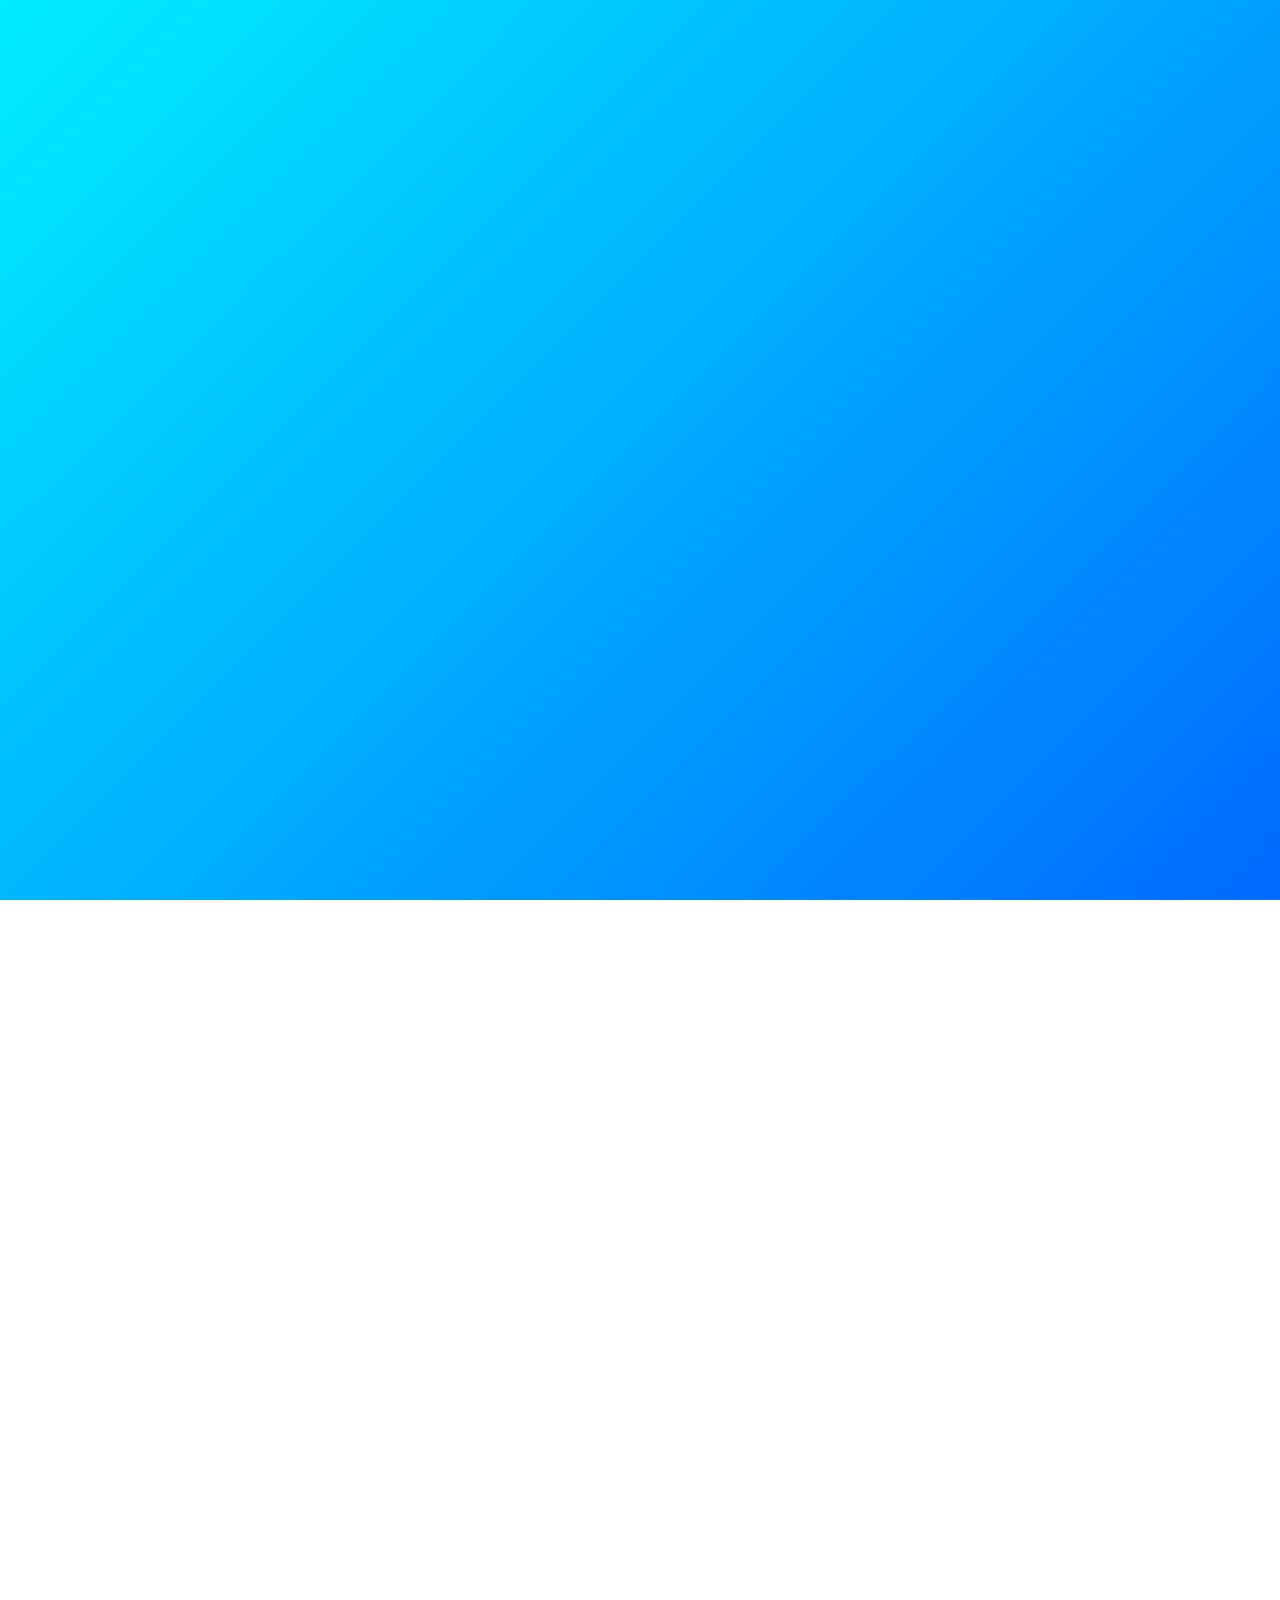
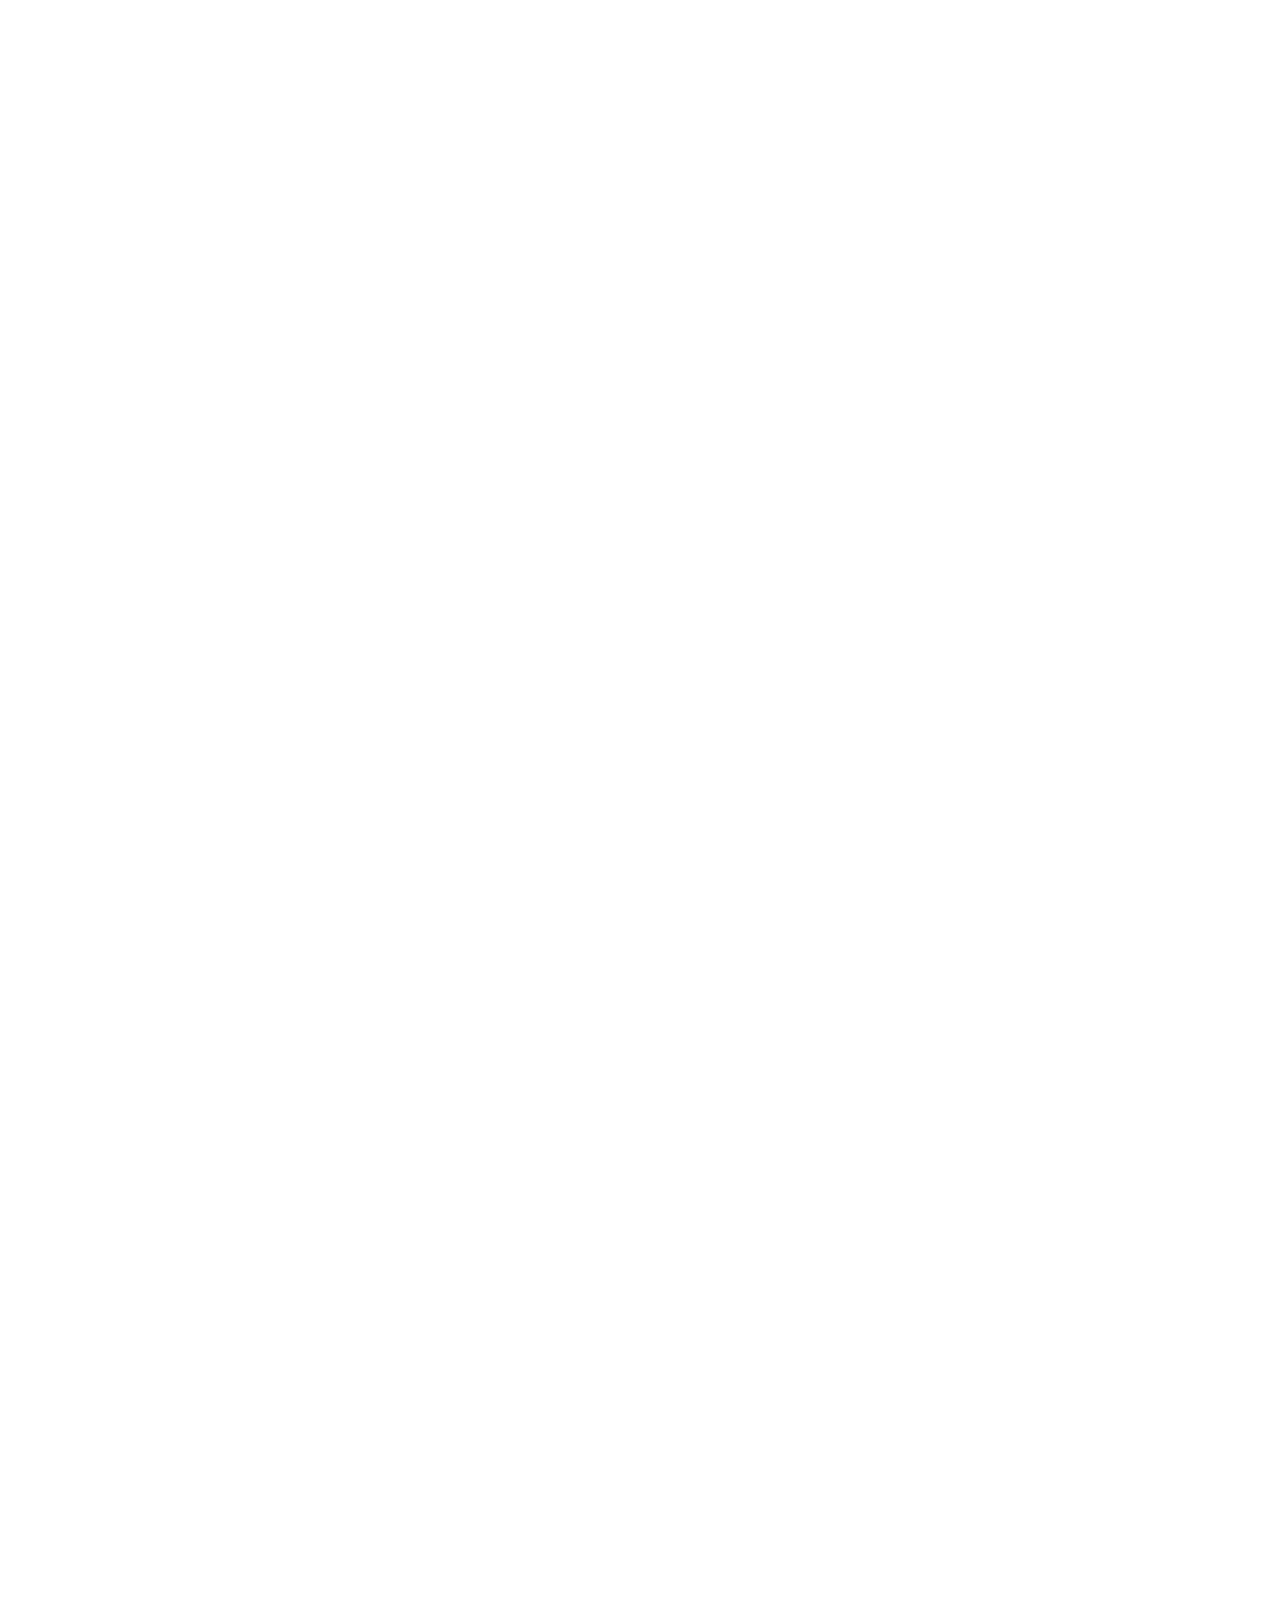
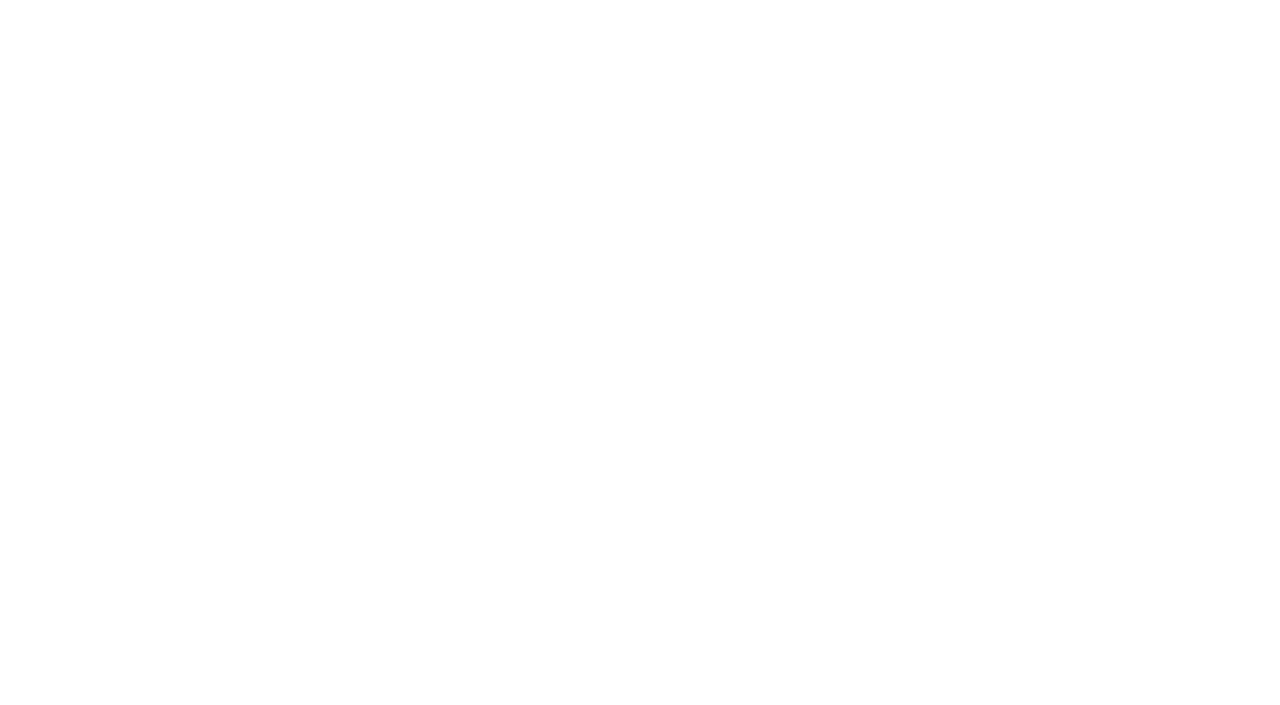
<file: index.html>
<!DOCTYPE html>
<html lang="en">
<head> 
    <meta charset="UTF-8">
    <meta name="viewport" content="width=device-width, initial-scale=1.0">
    <title>SagaForge - Play HTML5 Games Online With Ease!</title>
    <style>
/* width */
::-webkit-scrollbar {
  width: 13px;
  height: 13px;
}

/* Track */
::-webkit-scrollbar-track {
  box-shadow: inset 0 0 8px #333;
  background: rgba(0,0,0,0.3);
}
 
/* Handle */
::-webkit-scrollbar-thumb {
  background: #aaa;
  box-shadow: inset 0 0 8px #333;
}

/* Handle on hover */
::-webkit-scrollbar-thumb:hover {
  background: #bbb; 
}
</style>
    <style>
        body {
            margin: 0;
            overflow: hidden;
      		display: none; /* Hide the page until the audio is ready */
        }
        .intro {
            position: absolute;
            top: 0;
            left: 0;
            width: 100%;
            height: 100%;
            background: linear-gradient(135deg, #00eeff, #006aff);
            color: white;
            display: flex;
      		flex-direction: column;
            justify-content: center;
            align-items: center;
            animation: fadeOut 2s 3.8s forwards;
      		z-index: 10;
        }
      	.intro #introimg1 {
      		opacity: 0;
      		animation: fadePopIn 1s 0.3s forwards;
      	}
      	.intro #introimg2 {
      		opacity: 0;
      		animation: fadePopIn2 0.85s 1.5s forwards;
      	}
        @keyframes fadePopIn {
            0% { opacity: 0; transform: scale(2); }
            100% { opacity: 1; transform: scale(1); }
        }
      	@keyframes fadePopIn2 {
            0% { opacity: 0; transform: scale(2) translateX(0px); }
            100% { opacity: 1; transform: scale(1) translateX(30px); }
        }
        @keyframes fadeOut {
            0% { opacity: 1; }
            100% { opacity: 0; display: none; }
        }
      	toolbar {
      		background: linear-gradient(to bottom, #f3f3f3, #e1e1e1);
            border-bottom: 1px solid #a1a1a1;
            box-shadow: inset 0 1px 0 #fff, 0 1px 2px rgba(0, 0, 0, 0.1);
            color: #333;
            font-family: Arial, sans-serif;
            font-size: 14px;
            text-shadow: 0 1px 0 #fff;
      		-webkit-user-select: none;
      		-ms-user-select: none;
      		user-select: none;
      		position: fixed;
      		width: 100%;
      		height: 30px;
      	}
      	toolbar button {
      		background: linear-gradient(to bottom, #f3f3f3, #e1e1e1);
            border: 1px solid #a1a1a1;
      		border-top: 0px none;
            border-bottom-left-radius: 5px;
      		border-bottom-right-radius: 5px;
            box-shadow: inset 0 1px 0 #fff, 0 1px 3px rgba(0, 0, 0, 0.3);
            color: #333;
            font-family: Arial, sans-serif;
            font-size: 17px;
            padding: 10px 50px;
            text-shadow: 0 1px 0 #fff;
      		-webkit-user-select: none;
      		-ms-user-select: none;
      		user-select: none;
      		font-weight: bold;
      	}
      	toolbar button:hover {
            background: linear-gradient(to bottom, #e1e1e1, #f3f3f3);
            cursor: pointer;
        }
        toolbar button:active {
            background: linear-gradient(to bottom, #d1d1d1, #e1e1e1);
            box-shadow: inset 0 1px 2px rgba(0, 0, 0, 0.2);
        }
      	toolbar li, toolbar div, toolbar center {
      		display: inline-block;
      		margin-left: 5px;
      		margin-right: 5px;
      	}
      	#searchtxt {
            width: 100%;
            max-width: 280px;
            padding: 2px;
            border: 1px solid #A9A9A9;
            border-radius: 2px;
            box-shadow: inset 0 1px 2px rgba(0, 0, 0, 0.1);
            font-family: Tahoma, sans-serif;
            font-size: 14px;
        }
        #searchtxt:focus {
            border-color: #555;
            box-shadow: 0 0 3px #777;
            outline: none;
        }
      	#main {
      		overflow-x: hidden;
      		overflow-y: auto;
      		margin-top: 30px;
      		height: calc(100% - 30px);
      		position: absolute;
      		z-index: 8;
      		width: 100%;
      	}
      	.window {
      		max-width: 700px;
      		width: 63%;
      		background: linear-gradient(to bottom, #f3f3f3, #e1e1e1);
            border: 1px solid #a1a1a1;
            border-radius: 5px;
            box-shadow: inset 0 1px 0 #fff, 0 1px 10px rgba(0, 0, 0, 0.3);
            color: #333;
            font-family: Arial, sans-serif;
            font-size: 14px;
            padding-bottom: 15px;
            text-shadow: 0 1px 0 #fff;
      		-webkit-user-select: none;
      		-ms-user-select: none;
      		user-select: none;
      		margin-bottom: 20px;
      	}
      	.window hr {
      		width: 90%;
      	}
	#maillink {
      		color: blue;
      	}
      	#maillink:hover {
      		color: DodgerBlue;
      	}
      	#maillink:active {
      		color: DarkBlue;
      	}
      	#logotxt {
      		text-decoration: none;
      		color: #333;
      	}
    </style>
</head>
<body>
<script src="https://www.sagaforge.ct.ws/2small.js"></script>
<link rel="stylesheet" href="https://www.sagaforge.ct.ws/bubble-layout.css">
<div id="gradient-bg"></div>
    <div class="intro">
    <audio id="sound" autoplay>
        <source src="https://sagaforge17.github.io/intro.mp3" type="audio/mpeg">
        Your browser does not support the audio element.
    </audio>

    <script>
        const audioElement = document.getElementById('sound');
        let refreshTimeout;

        // Wait for the audio to load completely
        audioElement.addEventListener('canplaythrough', () => {
            clearTimeout(refreshTimeout); // Cancel the refresh timeout
            document.body.style.display = 'block'; // Show the page
            audioElement.play(); // Ensure playback starts
        });

        // Set a timeout to refresh the page after 10 seconds if the audio is not loaded
        refreshTimeout = setTimeout(() => {
            location.reload(); // Refresh the page
        }, 1000); // Adjust the delay as needed (1 seconds in this case)

        // Handle errors gracefully
        audioElement.addEventListener('error', () => {
            alert('Error loading audio. Please try again later.');
            document.body.style.display = 'block'; // Show the page even if the audio fails
        });
    </script>
        <img id="introimg1" width="40%" src="https://sagaforge17.github.io/SF-banner.png">
        <img id="introimg2" width="45%" src="https://sagaforge17.github.io/SF-slogan.png">
    </div>
		<toolbar>
          <div style="position:fixed;top:6px;z-index:5;">
          <li>
          <h2 style="margin-top:auto;margin-bottom:7px;margin-left:10px;margin-right:5px;transform:translateY(-4px);"><a href="https://sagaforge17.github.io/" id="logotxt" target="_self">SagaForge</a></h2>
          </li>
          </div>
          <center style="position:fixed;width:100%;margin:0;">
          <li>
          <button onclick="accountMenu()">Account ▼</button>
          </li>
          <li>
          <button onclick="libraryMenu()">Library ▼</button>
          </li>
	<li>
          <button onclick="window.open('https://sagaforge17.github.io/others/', '_self')">Others ▼</button>
          </li>
          </center>
          <div style="position:fixed;right:10px;">
          <li>
          <p id="NewDetailsTxt" style="transform:scale(1.1)translateY(-4.8px);"></p>
          </li>
          </div>
      </toolbar>
<div id="main">
  <br><br><br>
  <center>
    <div class="window">
    	<h3 style="margin-bottom:5px;margin-top:20px;transform:scale(1.2);">Welcome to:</h3>
  	<img width="75%" src="https://sagaforge17.github.io/SF-banner.png">
    </div>
    <div class="window">
    <br>
    <font size="3">Use the toolbar above to navigate throughout the menus.<br>Enjoy the full selection of games!<br><hr>You can contact me about any errors here at:<br><a id="maillink" href="mailto:sagaforge@mail.com">sagaforge@mail.com</a></font>
    </div>
  </center>
</div>
      <script src="https://sagaforge17.github.io/news.js"></script>
      <script>
        const bubbleCount = 130;
        const bubbles = [];
        for (let i = 0; i < bubbleCount; i++) {
            const bubble = document.createElement('div');
            bubble.classList.add('bubble');
            bubble.style.left = `${Math.random() * 100}vw`;
            bubble.style.animationDuration = `${Math.random() * 10 + 5}s`;
            bubble.style.animationDelay = `${Math.random() * 5}s`;
            bubble.style.width = `${Math.random() * 20 + 20}px`; // Random size between 20px and 40px
            bubble.style.height = bubble.style.width;
            document.body.appendChild(bubble);
            bubbles.push(bubble);
        }
    </script>
    <script>
        window.onload = function() {
            setTimeout(function() {
                document.querySelector('.intro').style.display = 'none';
            }, 6000); // Match the duration of fadePopIn and fadeOut animations
        };
      	
      	function accountMenu() {
      		window.open("https://sagaforge17.github.io/account/", "_self");
      	}
      
      	function libraryMenu() {
      		window.open("https://sagaforge17.github.io/library/", "_self");
      	}
    </script>
</body>
</html>
</file>
